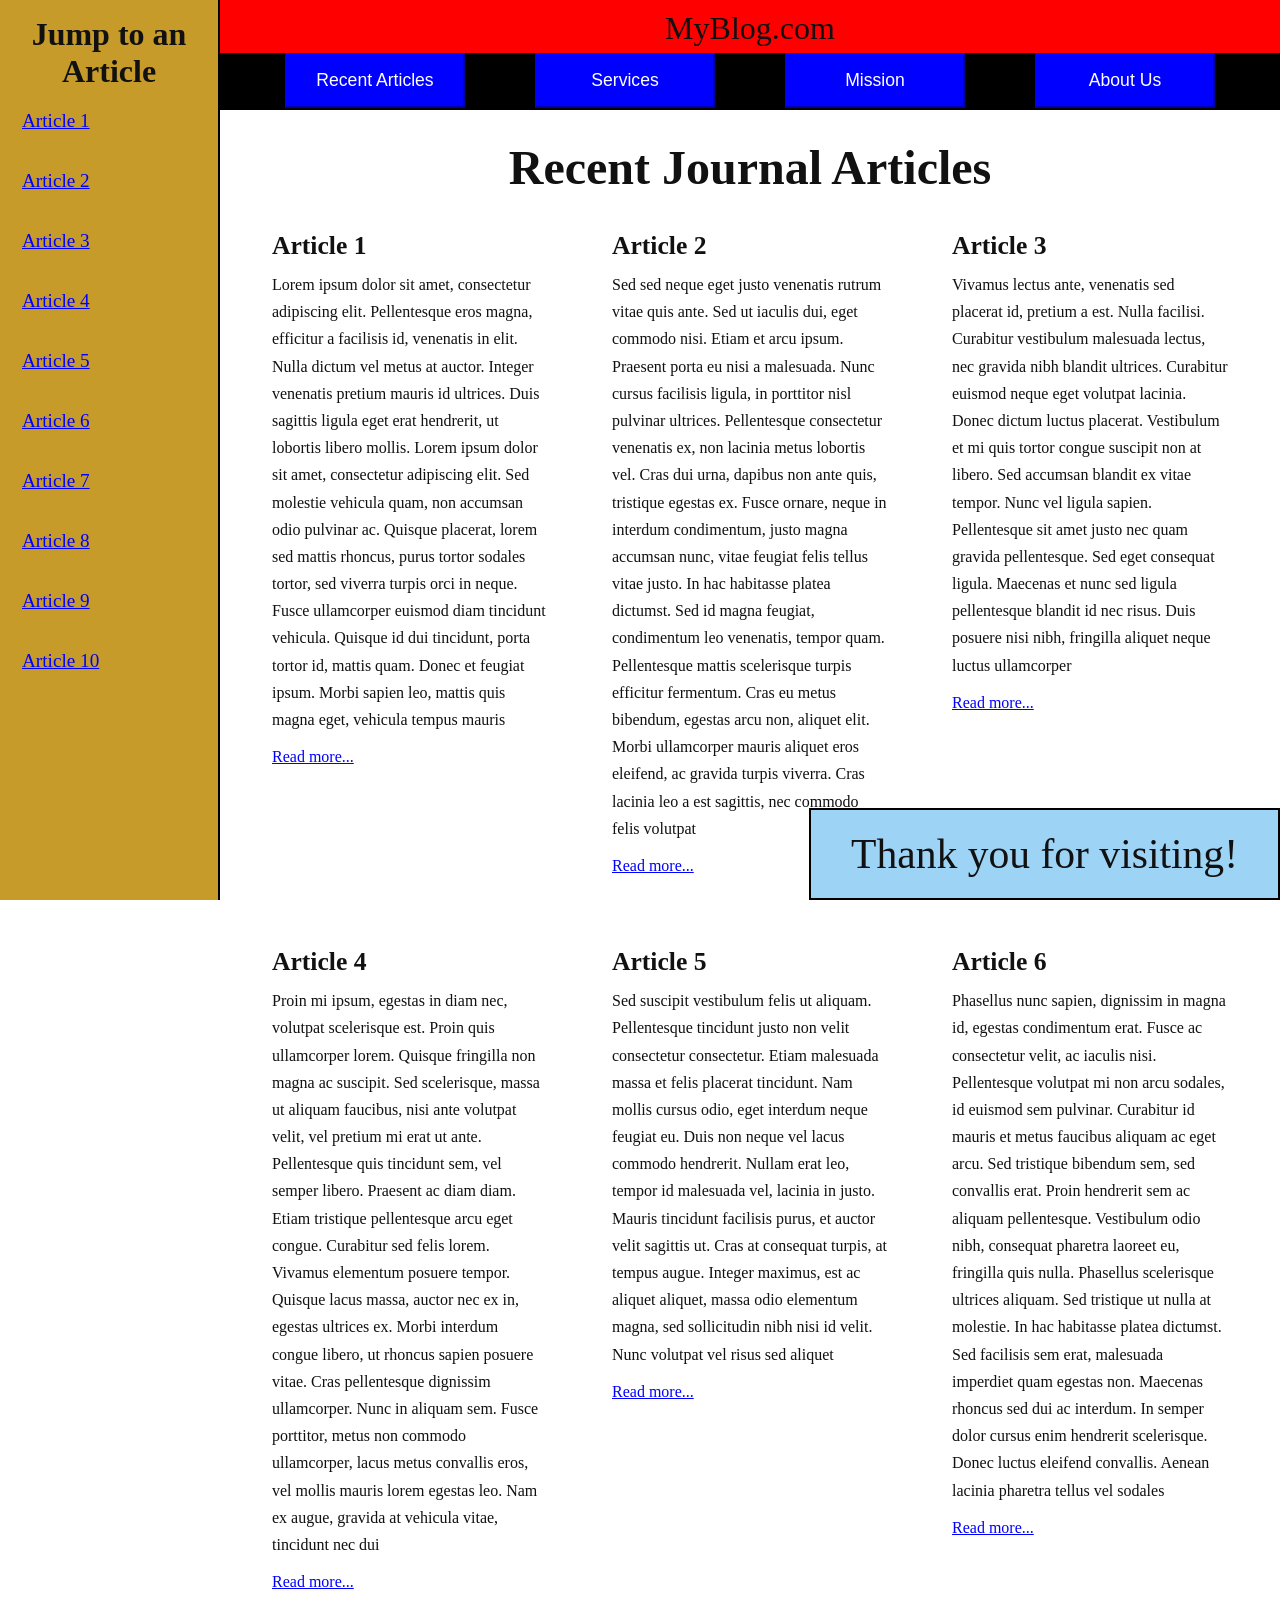
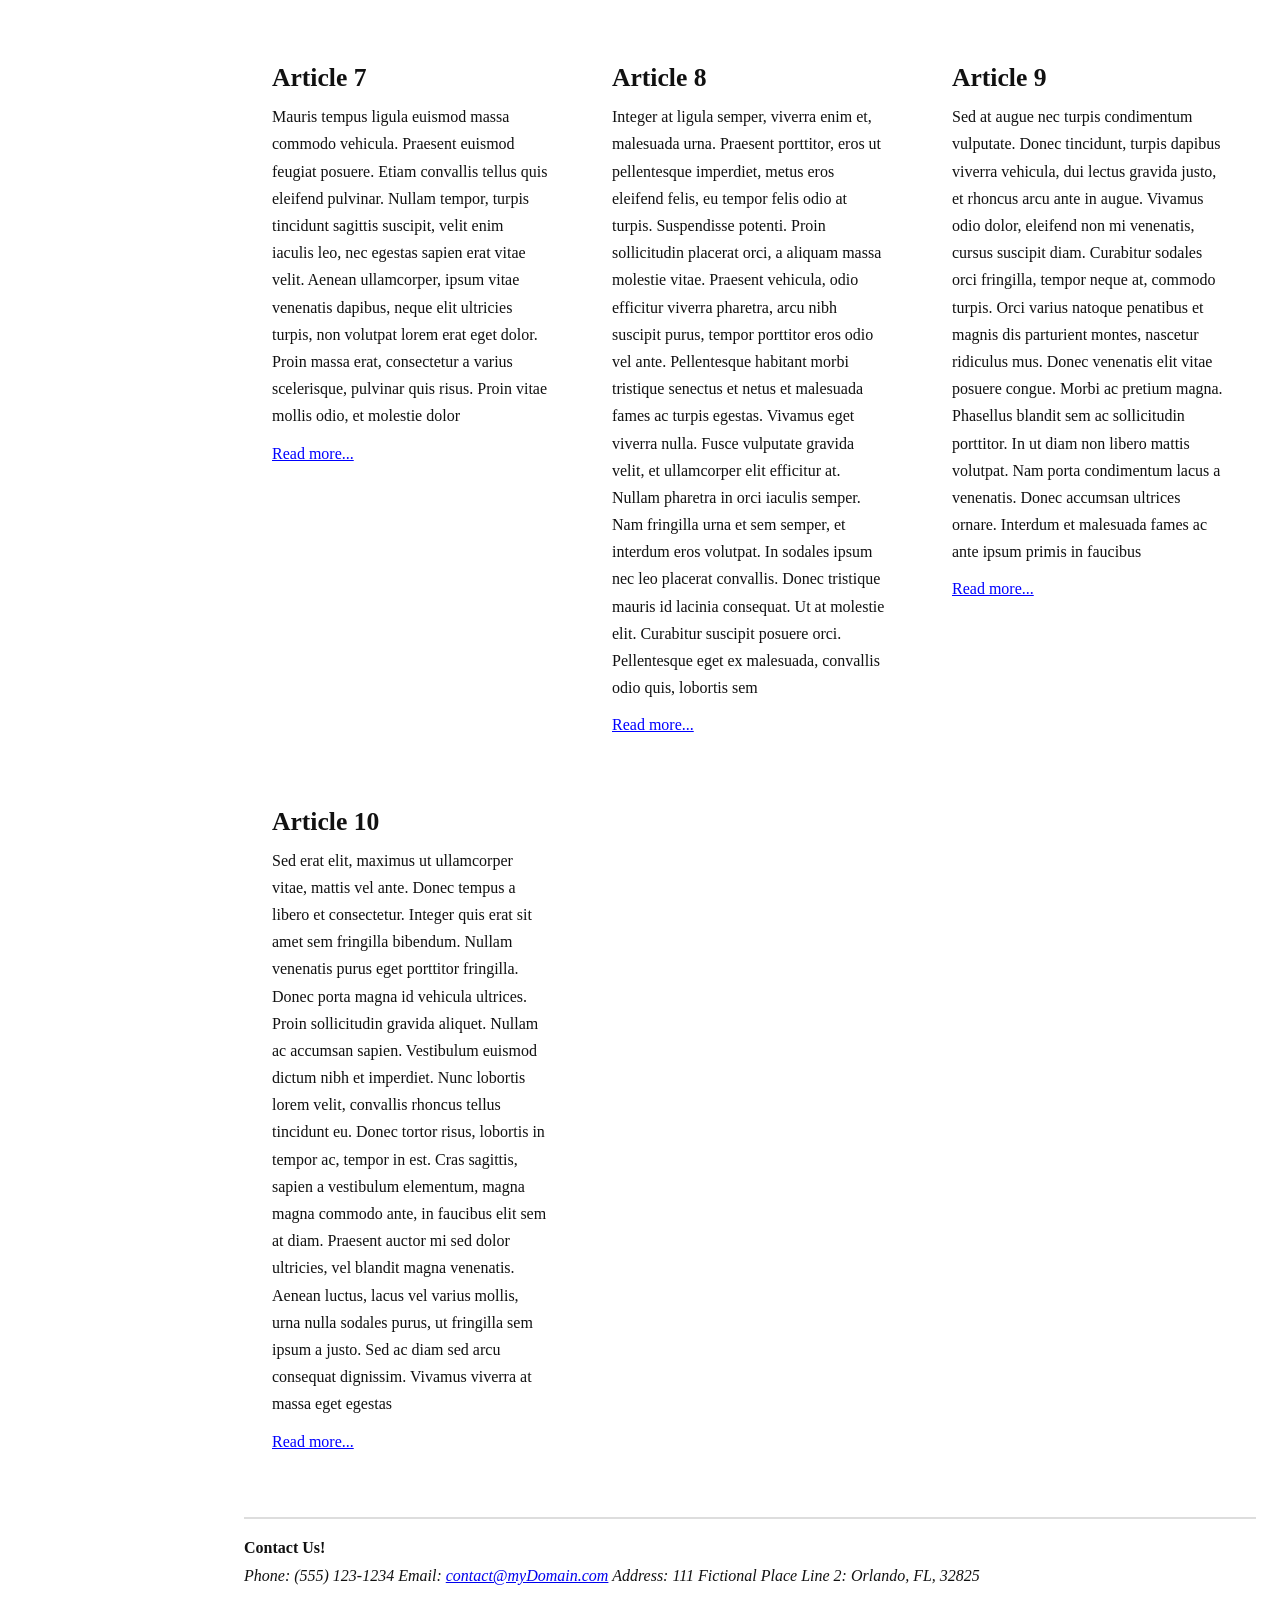
<file: index.html>
<!DOCTYPE html>
<html lang="en">
    <head>
        <link rel="stylesheet" href="positioning.css">
    </head>

    <body>
		<nav id="jumpMenu">
            <h2>Jump to an Article</h2>
            <a href="#a1">Article 1</a><br>
            <a href="#a2">Article 2</a><br>
            <a href="#a3">Article 3</a><br>
            <a href="#a4">Article 4</a><br>
            <a href="#a5">Article 5</a><br>
            <a href="#a6">Article 6</a><br>
            <a href="#a7">Article 7</a><br>
            <a href="#a8">Article 8</a><br>
            <a href="#a9">Article 9</a><br>
			<a href="#a10">Article 10</a>
        </nav>
		
        <main>		
		
			<header>
				<p>MyBlog.com</p>
				<nav>
					<button href="recent.html">Recent Articles</button>
					<button href="services.html">Services</button>
					<button href="mission.html">Mission</button>
					<button href="about.html">About Us</button>
				</nav>
			</header>
            
            <h1>Recent Journal Articles</h1>

            <div id="container">
                <article id="a1">
                    <h2>Article 1</h2>
                    <p>Lorem ipsum dolor sit amet, consectetur adipiscing elit. Pellentesque eros magna, efficitur a facilisis id, venenatis in elit. Nulla dictum vel metus at auctor. Integer venenatis pretium mauris id ultrices. Duis sagittis ligula eget erat hendrerit, ut lobortis libero mollis. Lorem ipsum dolor sit amet, consectetur adipiscing elit. Sed molestie vehicula quam, non accumsan odio pulvinar ac. Quisque placerat, lorem sed mattis rhoncus, purus tortor sodales tortor, sed viverra turpis orci in neque. Fusce ullamcorper euismod diam tincidunt vehicula. Quisque id dui tincidunt, porta tortor id, mattis quam. Donec et feugiat ipsum. Morbi sapien leo, mattis quis magna eget, vehicula tempus mauris</p>
                    <p><a href="#">Read more...</a></p>
                </article>

                <article id="a2">
                    <h2>Article 2</h2>
                    <p>Sed sed neque eget justo venenatis rutrum vitae quis ante. Sed ut iaculis dui, eget commodo nisi. Etiam et arcu ipsum. Praesent porta eu nisi a malesuada. Nunc cursus facilisis ligula, in porttitor nisl pulvinar ultrices. Pellentesque consectetur venenatis ex, non lacinia metus lobortis vel. Cras dui urna, dapibus non ante quis, tristique egestas ex. Fusce ornare, neque in interdum condimentum, justo magna accumsan nunc, vitae feugiat felis tellus vitae justo. In hac habitasse platea dictumst. Sed id magna feugiat, condimentum leo venenatis, tempor quam. Pellentesque mattis scelerisque turpis efficitur fermentum. Cras eu metus bibendum, egestas arcu non, aliquet elit. Morbi ullamcorper mauris aliquet eros eleifend, ac gravida turpis viverra. Cras lacinia leo a est sagittis, nec commodo felis volutpat</p>
                    <p><a href="#">Read more...</a></p>
                </article>

                <article id="a3">
                    <h2>Article 3</h2>
                    <p>Vivamus lectus ante, venenatis sed placerat id, pretium a est. Nulla facilisi. Curabitur vestibulum malesuada lectus, nec gravida nibh blandit ultrices. Curabitur euismod neque eget volutpat lacinia. Donec dictum luctus placerat. Vestibulum et mi quis tortor congue suscipit non at libero. Sed accumsan blandit ex vitae tempor. Nunc vel ligula sapien. Pellentesque sit amet justo nec quam gravida pellentesque. Sed eget consequat ligula. Maecenas et nunc sed ligula pellentesque blandit id nec risus. Duis posuere nisi nibh, fringilla aliquet neque luctus ullamcorper</p>
                    <p><a href="#">Read more...</a></p>
                </article>

                <article id="a4">
                    <h2>Article 4</h2>
                    <p>Proin mi ipsum, egestas in diam nec, volutpat scelerisque est. Proin quis ullamcorper lorem. Quisque fringilla non magna ac suscipit. Sed scelerisque, massa ut aliquam faucibus, nisi ante volutpat velit, vel pretium mi erat ut ante. Pellentesque quis tincidunt sem, vel semper libero. Praesent ac diam diam. Etiam tristique pellentesque arcu eget congue. Curabitur sed felis lorem. Vivamus elementum posuere tempor. Quisque lacus massa, auctor nec ex in, egestas ultrices ex. Morbi interdum congue libero, ut rhoncus sapien posuere vitae. Cras pellentesque dignissim ullamcorper. Nunc in aliquam sem. Fusce porttitor, metus non commodo ullamcorper, lacus metus convallis eros, vel mollis mauris lorem egestas leo. Nam ex augue, gravida at vehicula vitae, tincidunt nec dui</p>
                    <p><a href="#">Read more...</a></p>
                </article>

                <article id="a5">
                    <h2>Article 5</h2>
                    <p>Sed suscipit vestibulum felis ut aliquam. Pellentesque tincidunt justo non velit consectetur consectetur. Etiam malesuada massa et felis placerat tincidunt. Nam mollis cursus odio, eget interdum neque feugiat eu. Duis non neque vel lacus commodo hendrerit. Nullam erat leo, tempor id malesuada vel, lacinia in justo. Mauris tincidunt facilisis purus, et auctor velit sagittis ut. Cras at consequat turpis, at tempus augue. Integer maximus, est ac aliquet aliquet, massa odio elementum magna, sed sollicitudin nibh nisi id velit. Nunc volutpat vel risus sed aliquet</p>
                    <p><a href="#">Read more...</a></p>
                </article>

                <article id="a6">
                    <h2>Article 6</h2>
                    <p>Phasellus nunc sapien, dignissim in magna id, egestas condimentum erat. Fusce ac consectetur velit, ac iaculis nisi. Pellentesque volutpat mi non arcu sodales, id euismod sem pulvinar. Curabitur id mauris et metus faucibus aliquam ac eget arcu. Sed tristique bibendum sem, sed convallis erat. Proin hendrerit sem ac aliquam pellentesque. Vestibulum odio nibh, consequat pharetra laoreet eu, fringilla quis nulla. Phasellus scelerisque ultrices aliquam. Sed tristique ut nulla at molestie. In hac habitasse platea dictumst. Sed facilisis sem erat, malesuada imperdiet quam egestas non. Maecenas rhoncus sed dui ac interdum. In semper dolor cursus enim hendrerit scelerisque. Donec luctus eleifend convallis. Aenean lacinia pharetra tellus vel sodales</p>
                    <p><a href="#">Read more...</a></p>
                </article>

                <article id="a7">
                    <h2>Article 7</h2>
                    <p>Mauris tempus ligula euismod massa commodo vehicula. Praesent euismod feugiat posuere. Etiam convallis tellus quis eleifend pulvinar. Nullam tempor, turpis tincidunt sagittis suscipit, velit enim iaculis leo, nec egestas sapien erat vitae velit. Aenean ullamcorper, ipsum vitae venenatis dapibus, neque elit ultricies turpis, non volutpat lorem erat eget dolor. Proin massa erat, consectetur a varius scelerisque, pulvinar quis risus. Proin vitae mollis odio, et molestie dolor</p>
                    <p><a href="#">Read more...</a></p>
                </article>

                <article id="a8">
                    <h2>Article 8</h2>
                    <p>Integer at ligula semper, viverra enim et, malesuada urna. Praesent porttitor, eros ut pellentesque imperdiet, metus eros eleifend felis, eu tempor felis odio at turpis. Suspendisse potenti. Proin sollicitudin placerat orci, a aliquam massa molestie vitae. Praesent vehicula, odio efficitur viverra pharetra, arcu nibh suscipit purus, tempor porttitor eros odio vel ante. Pellentesque habitant morbi tristique senectus et netus et malesuada fames ac turpis egestas. Vivamus eget viverra nulla. Fusce vulputate gravida velit, et ullamcorper elit efficitur at. Nullam pharetra in orci iaculis semper. Nam fringilla urna et sem semper, et interdum eros volutpat. In sodales ipsum nec leo placerat convallis. Donec tristique mauris id lacinia consequat. Ut at molestie elit. Curabitur suscipit posuere orci. Pellentesque eget ex malesuada, convallis odio quis, lobortis sem</p>
                    <p><a href="#">Read more...</a></p>
                </article>

                <article id="a9">
                    <h2>Article 9</h2>
                    <p>Sed at augue nec turpis condimentum vulputate. Donec tincidunt, turpis dapibus viverra vehicula, dui lectus gravida justo, et rhoncus arcu ante in augue. Vivamus odio dolor, eleifend non mi venenatis, cursus suscipit diam. Curabitur sodales orci fringilla, tempor neque at, commodo turpis. Orci varius natoque penatibus et magnis dis parturient montes, nascetur ridiculus mus. Donec venenatis elit vitae posuere congue. Morbi ac pretium magna. Phasellus blandit sem ac sollicitudin porttitor. In ut diam non libero mattis volutpat. Nam porta condimentum lacus a venenatis. Donec accumsan ultrices ornare. Interdum et malesuada fames ac ante ipsum primis in faucibus</p>
                    <p><a href="#">Read more...</a></p>
                </article>

                <article id="a10">
                    <h2>Article 10</h2>
                    <p>Sed erat elit, maximus ut ullamcorper vitae, mattis vel ante. Donec tempus a libero et consectetur. Integer quis erat sit amet sem fringilla bibendum. Nullam venenatis purus eget porttitor fringilla. Donec porta magna id vehicula ultrices. Proin sollicitudin gravida aliquet. Nullam ac accumsan sapien. Vestibulum euismod dictum nibh et imperdiet. Nunc lobortis lorem velit, convallis rhoncus tellus tincidunt eu. Donec tortor risus, lobortis in tempor ac, tempor in est. Cras sagittis, sapien a vestibulum elementum, magna magna commodo ante, in faucibus elit sem at diam. Praesent auctor mi sed dolor ultricies, vel blandit magna venenatis. Aenean luctus, lacus vel varius mollis, urna nulla sodales purus, ut fringilla sem ipsum a justo. Sed ac diam sed arcu consequat dignissim. Vivamus viverra at massa eget egestas</p>
                    <p><a href="#">Read more...</a></p>
                </article>
            </div>
			
			<p id="thanks">Thank you for visiting!</p>

            <footer>
                <p>Contact Us!</p>
                <address>
                    <div>
                        <span>Phone:</span> <span>(555) 123-1234</span>
                        <span>Email:</span> </span><a href="#">contact@myDomain.com</a></span>
                        <span>Address:</span> <span>111 Fictional Place</span>
                        <span>Line 2:</span> <span>Orlando, FL, 32825</span>
                    </div>
                </address>
				
            </footer>
        </main>
    </body>
</html>
</file>
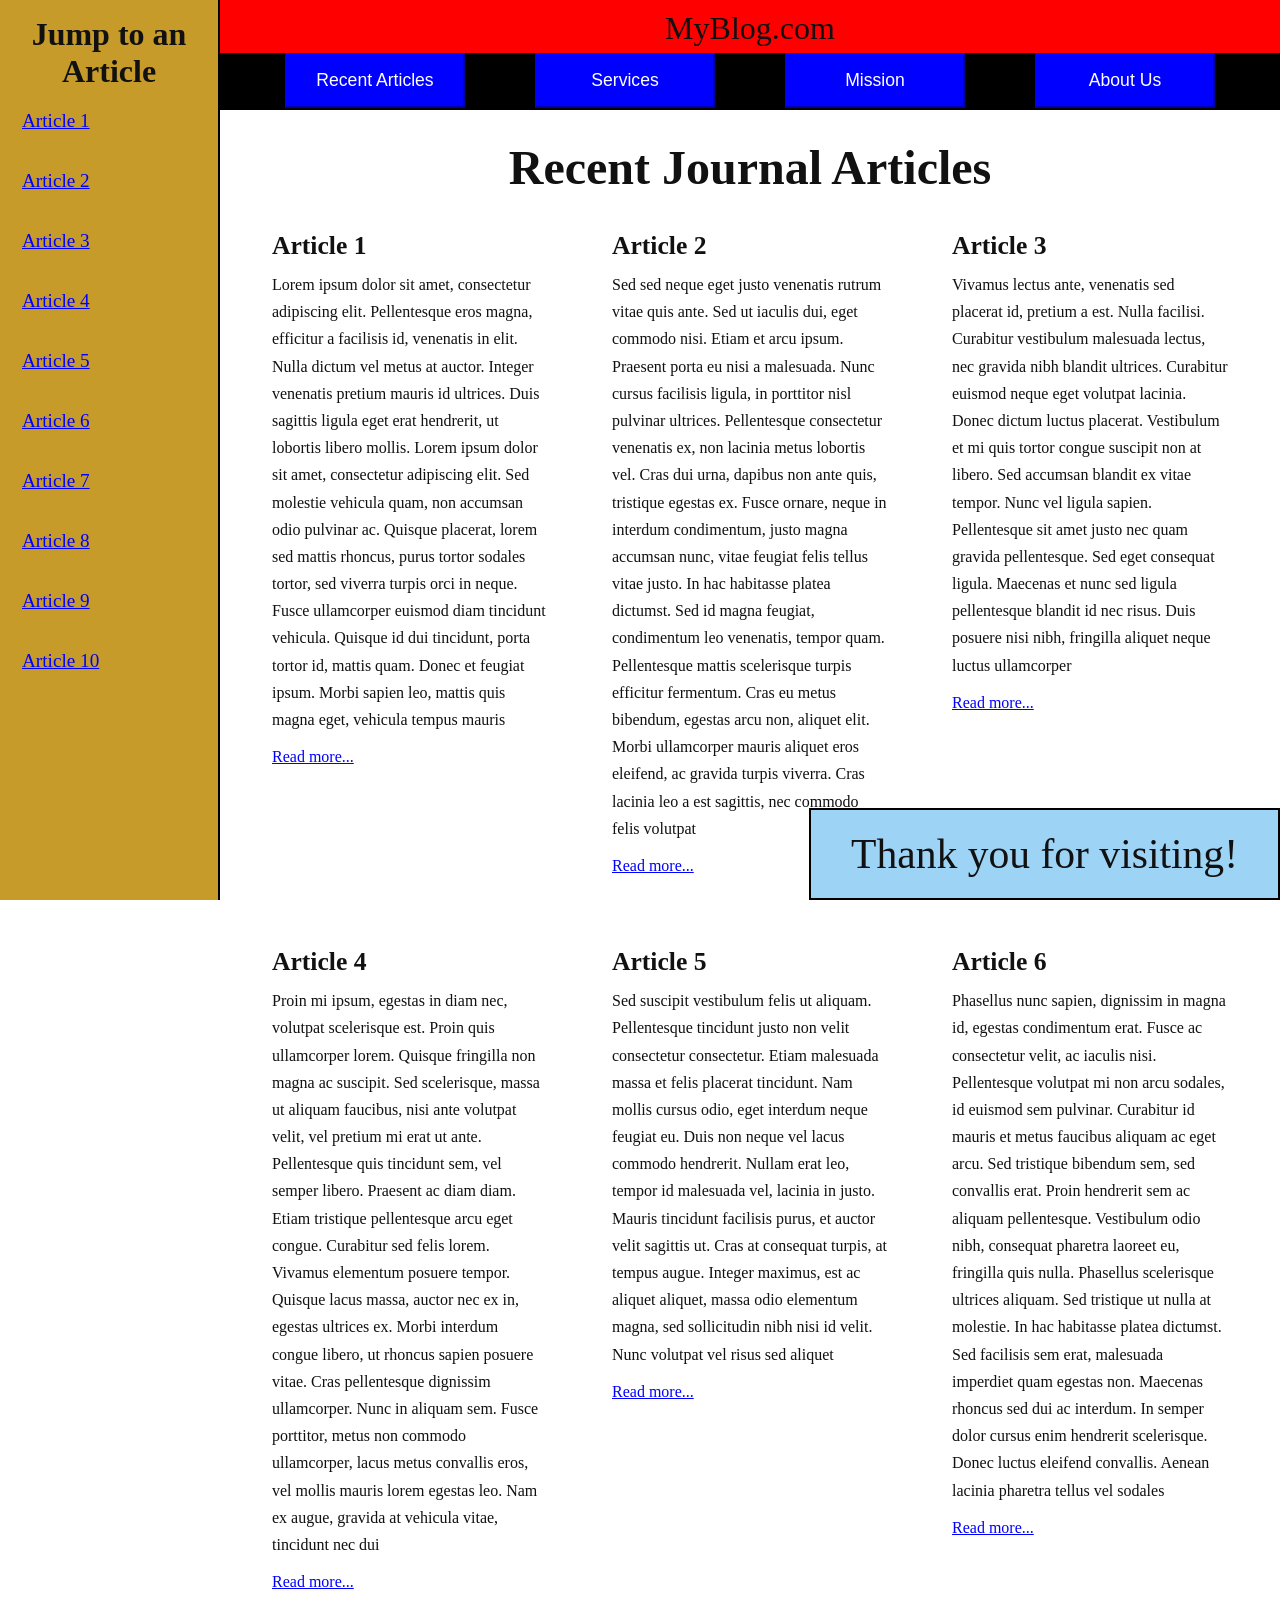
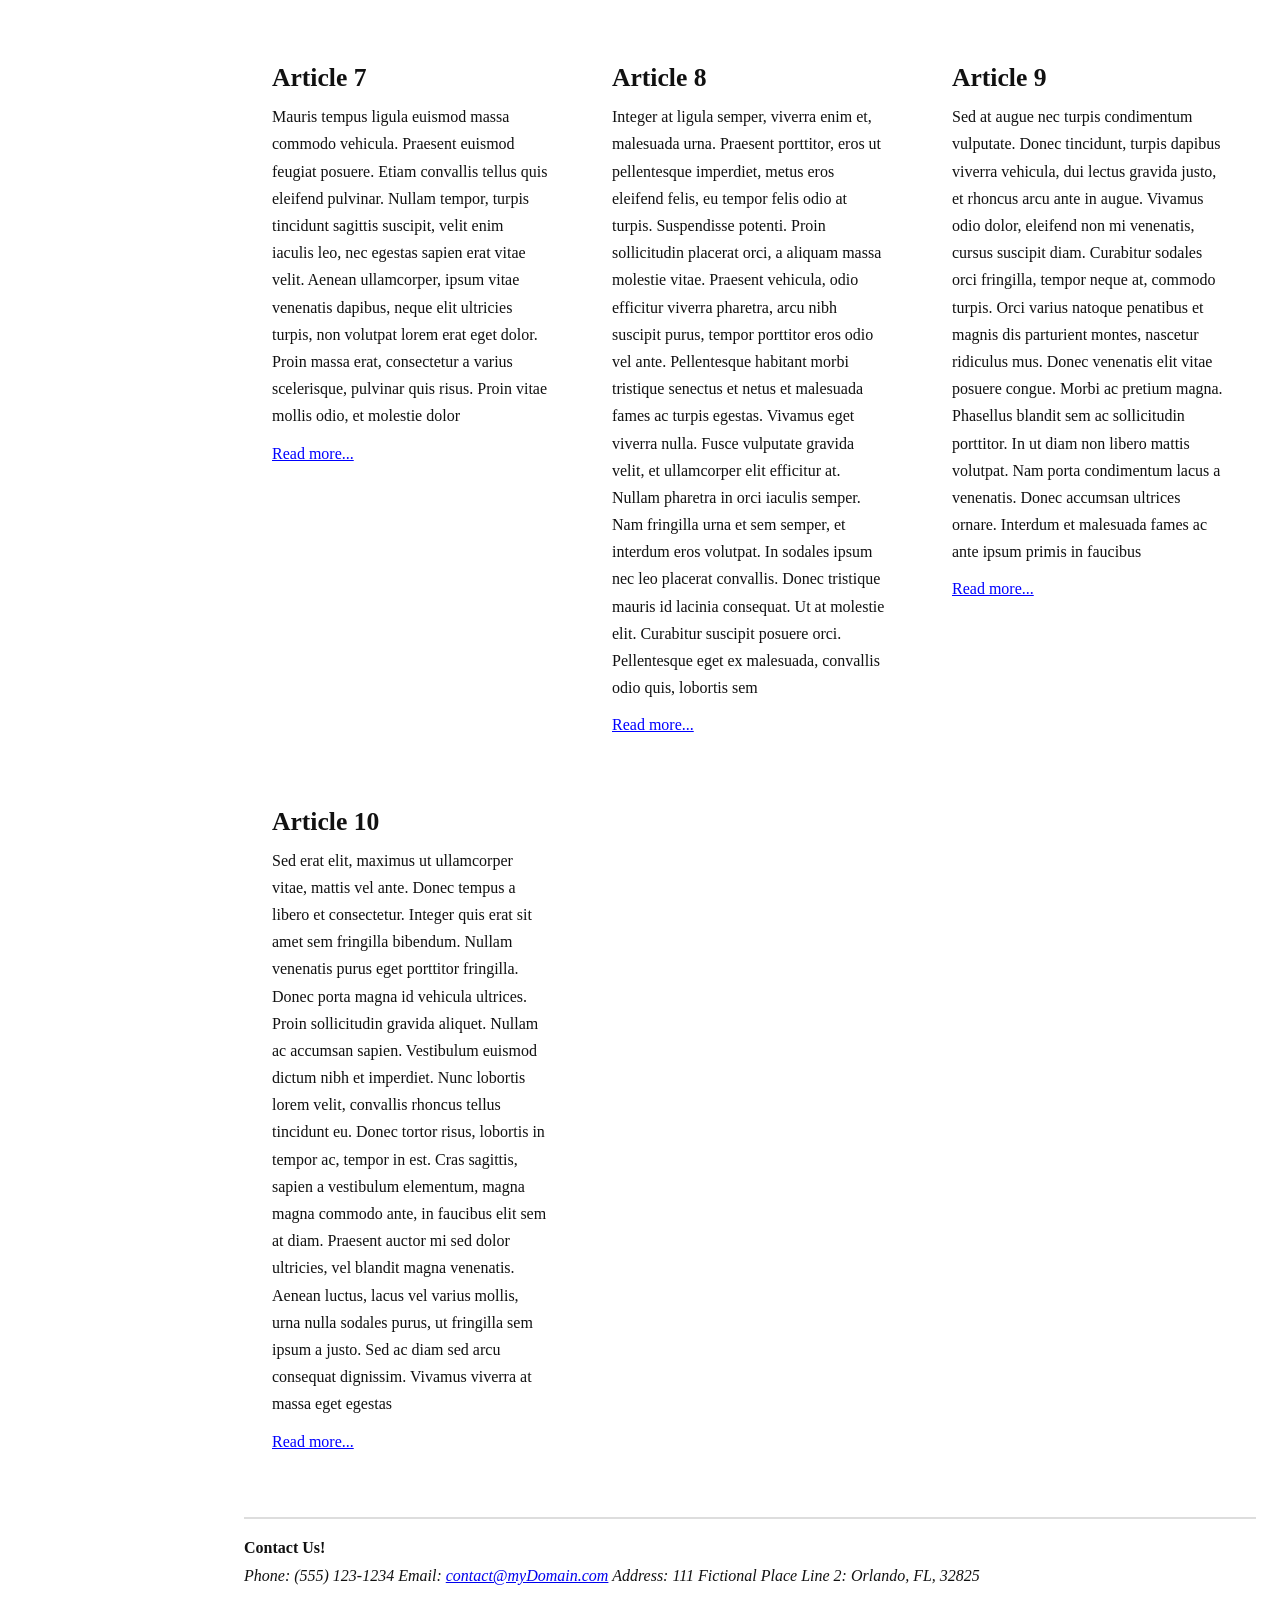
<file: html-5.html>
<!DOCTYPE html>
<html lang="en">
    <head>
        <link rel="stylesheet" href="positioning.css">
    </head>

    <body>
		<nav id="jumpMenu">
            <h2>Jump to an Article</h2>
            <a href="#a1">Article 1</a><br>
            <a href="#a2">Article 2</a><br>
            <a href="#a3">Article 3</a><br>
            <a href="#a4">Article 4</a><br>
            <a href="#a5">Article 5</a><br>
            <a href="#a6">Article 6</a><br>
            <a href="#a7">Article 7</a><br>
            <a href="#a8">Article 8</a><br>
            <a href="#a9">Article 9</a><br>
			<a href="#a10">Article 10</a>
        </nav>
		
        <main>		
		
			<header>
				<p>MyBlog.com</p>
				<nav>
					<button href="recent.html">Recent Articles</button>
					<button href="services.html">Services</button>
					<button href="mission.html">Mission</button>
					<button href="about.html">About Us</button>
				</nav>
			</header>
            
            <h1>Recent Journal Articles</h1>

            <div id="container">
                <article id="a1">
                    <h2>Article 1</h2>
                    <p>Lorem ipsum dolor sit amet, consectetur adipiscing elit. Pellentesque eros magna, efficitur a facilisis id, venenatis in elit. Nulla dictum vel metus at auctor. Integer venenatis pretium mauris id ultrices. Duis sagittis ligula eget erat hendrerit, ut lobortis libero mollis. Lorem ipsum dolor sit amet, consectetur adipiscing elit. Sed molestie vehicula quam, non accumsan odio pulvinar ac. Quisque placerat, lorem sed mattis rhoncus, purus tortor sodales tortor, sed viverra turpis orci in neque. Fusce ullamcorper euismod diam tincidunt vehicula. Quisque id dui tincidunt, porta tortor id, mattis quam. Donec et feugiat ipsum. Morbi sapien leo, mattis quis magna eget, vehicula tempus mauris</p>
                    <p><a href="#">Read more...</a></p>
                </article>

                <article id="a2">
                    <h2>Article 2</h2>
                    <p>Sed sed neque eget justo venenatis rutrum vitae quis ante. Sed ut iaculis dui, eget commodo nisi. Etiam et arcu ipsum. Praesent porta eu nisi a malesuada. Nunc cursus facilisis ligula, in porttitor nisl pulvinar ultrices. Pellentesque consectetur venenatis ex, non lacinia metus lobortis vel. Cras dui urna, dapibus non ante quis, tristique egestas ex. Fusce ornare, neque in interdum condimentum, justo magna accumsan nunc, vitae feugiat felis tellus vitae justo. In hac habitasse platea dictumst. Sed id magna feugiat, condimentum leo venenatis, tempor quam. Pellentesque mattis scelerisque turpis efficitur fermentum. Cras eu metus bibendum, egestas arcu non, aliquet elit. Morbi ullamcorper mauris aliquet eros eleifend, ac gravida turpis viverra. Cras lacinia leo a est sagittis, nec commodo felis volutpat</p>
                    <p><a href="#">Read more...</a></p>
                </article>

                <article id="a3">
                    <h2>Article 3</h2>
                    <p>Vivamus lectus ante, venenatis sed placerat id, pretium a est. Nulla facilisi. Curabitur vestibulum malesuada lectus, nec gravida nibh blandit ultrices. Curabitur euismod neque eget volutpat lacinia. Donec dictum luctus placerat. Vestibulum et mi quis tortor congue suscipit non at libero. Sed accumsan blandit ex vitae tempor. Nunc vel ligula sapien. Pellentesque sit amet justo nec quam gravida pellentesque. Sed eget consequat ligula. Maecenas et nunc sed ligula pellentesque blandit id nec risus. Duis posuere nisi nibh, fringilla aliquet neque luctus ullamcorper</p>
                    <p><a href="#">Read more...</a></p>
                </article>

                <article id="a4">
                    <h2>Article 4</h2>
                    <p>Proin mi ipsum, egestas in diam nec, volutpat scelerisque est. Proin quis ullamcorper lorem. Quisque fringilla non magna ac suscipit. Sed scelerisque, massa ut aliquam faucibus, nisi ante volutpat velit, vel pretium mi erat ut ante. Pellentesque quis tincidunt sem, vel semper libero. Praesent ac diam diam. Etiam tristique pellentesque arcu eget congue. Curabitur sed felis lorem. Vivamus elementum posuere tempor. Quisque lacus massa, auctor nec ex in, egestas ultrices ex. Morbi interdum congue libero, ut rhoncus sapien posuere vitae. Cras pellentesque dignissim ullamcorper. Nunc in aliquam sem. Fusce porttitor, metus non commodo ullamcorper, lacus metus convallis eros, vel mollis mauris lorem egestas leo. Nam ex augue, gravida at vehicula vitae, tincidunt nec dui</p>
                    <p><a href="#">Read more...</a></p>
                </article>

                <article id="a5">
                    <h2>Article 5</h2>
                    <p>Sed suscipit vestibulum felis ut aliquam. Pellentesque tincidunt justo non velit consectetur consectetur. Etiam malesuada massa et felis placerat tincidunt. Nam mollis cursus odio, eget interdum neque feugiat eu. Duis non neque vel lacus commodo hendrerit. Nullam erat leo, tempor id malesuada vel, lacinia in justo. Mauris tincidunt facilisis purus, et auctor velit sagittis ut. Cras at consequat turpis, at tempus augue. Integer maximus, est ac aliquet aliquet, massa odio elementum magna, sed sollicitudin nibh nisi id velit. Nunc volutpat vel risus sed aliquet</p>
                    <p><a href="#">Read more...</a></p>
                </article>

                <article id="a6">
                    <h2>Article 6</h2>
                    <p>Phasellus nunc sapien, dignissim in magna id, egestas condimentum erat. Fusce ac consectetur velit, ac iaculis nisi. Pellentesque volutpat mi non arcu sodales, id euismod sem pulvinar. Curabitur id mauris et metus faucibus aliquam ac eget arcu. Sed tristique bibendum sem, sed convallis erat. Proin hendrerit sem ac aliquam pellentesque. Vestibulum odio nibh, consequat pharetra laoreet eu, fringilla quis nulla. Phasellus scelerisque ultrices aliquam. Sed tristique ut nulla at molestie. In hac habitasse platea dictumst. Sed facilisis sem erat, malesuada imperdiet quam egestas non. Maecenas rhoncus sed dui ac interdum. In semper dolor cursus enim hendrerit scelerisque. Donec luctus eleifend convallis. Aenean lacinia pharetra tellus vel sodales</p>
                    <p><a href="#">Read more...</a></p>
                </article>

                <article id="a7">
                    <h2>Article 7</h2>
                    <p>Mauris tempus ligula euismod massa commodo vehicula. Praesent euismod feugiat posuere. Etiam convallis tellus quis eleifend pulvinar. Nullam tempor, turpis tincidunt sagittis suscipit, velit enim iaculis leo, nec egestas sapien erat vitae velit. Aenean ullamcorper, ipsum vitae venenatis dapibus, neque elit ultricies turpis, non volutpat lorem erat eget dolor. Proin massa erat, consectetur a varius scelerisque, pulvinar quis risus. Proin vitae mollis odio, et molestie dolor</p>
                    <p><a href="#">Read more...</a></p>
                </article>

                <article id="a8">
                    <h2>Article 8</h2>
                    <p>Integer at ligula semper, viverra enim et, malesuada urna. Praesent porttitor, eros ut pellentesque imperdiet, metus eros eleifend felis, eu tempor felis odio at turpis. Suspendisse potenti. Proin sollicitudin placerat orci, a aliquam massa molestie vitae. Praesent vehicula, odio efficitur viverra pharetra, arcu nibh suscipit purus, tempor porttitor eros odio vel ante. Pellentesque habitant morbi tristique senectus et netus et malesuada fames ac turpis egestas. Vivamus eget viverra nulla. Fusce vulputate gravida velit, et ullamcorper elit efficitur at. Nullam pharetra in orci iaculis semper. Nam fringilla urna et sem semper, et interdum eros volutpat. In sodales ipsum nec leo placerat convallis. Donec tristique mauris id lacinia consequat. Ut at molestie elit. Curabitur suscipit posuere orci. Pellentesque eget ex malesuada, convallis odio quis, lobortis sem</p>
                    <p><a href="#">Read more...</a></p>
                </article>

                <article id="a9">
                    <h2>Article 9</h2>
                    <p>Sed at augue nec turpis condimentum vulputate. Donec tincidunt, turpis dapibus viverra vehicula, dui lectus gravida justo, et rhoncus arcu ante in augue. Vivamus odio dolor, eleifend non mi venenatis, cursus suscipit diam. Curabitur sodales orci fringilla, tempor neque at, commodo turpis. Orci varius natoque penatibus et magnis dis parturient montes, nascetur ridiculus mus. Donec venenatis elit vitae posuere congue. Morbi ac pretium magna. Phasellus blandit sem ac sollicitudin porttitor. In ut diam non libero mattis volutpat. Nam porta condimentum lacus a venenatis. Donec accumsan ultrices ornare. Interdum et malesuada fames ac ante ipsum primis in faucibus</p>
                    <p><a href="#">Read more...</a></p>
                </article>

                <article id="a10">
                    <h2>Article 10</h2>
                    <p>Sed erat elit, maximus ut ullamcorper vitae, mattis vel ante. Donec tempus a libero et consectetur. Integer quis erat sit amet sem fringilla bibendum. Nullam venenatis purus eget porttitor fringilla. Donec porta magna id vehicula ultrices. Proin sollicitudin gravida aliquet. Nullam ac accumsan sapien. Vestibulum euismod dictum nibh et imperdiet. Nunc lobortis lorem velit, convallis rhoncus tellus tincidunt eu. Donec tortor risus, lobortis in tempor ac, tempor in est. Cras sagittis, sapien a vestibulum elementum, magna magna commodo ante, in faucibus elit sem at diam. Praesent auctor mi sed dolor ultricies, vel blandit magna venenatis. Aenean luctus, lacus vel varius mollis, urna nulla sodales purus, ut fringilla sem ipsum a justo. Sed ac diam sed arcu consequat dignissim. Vivamus viverra at massa eget egestas</p>
                    <p><a href="#">Read more...</a></p>
                </article>
            </div>
			
			<p id="thanks">Thank you for visiting!</p>

            <footer>
                <p>Contact Us!</p>
                <address>
                    <div>
                        <span>Phone:</span> <span>(555) 123-1234</span>
                        <span>Email:</span> </span><a href="#">contact@myDomain.com</a></span>
                        <span>Address:</span> <span>111 Fictional Place</span>
                        <span>Line 2:</span> <span>Orlando, FL, 32825</span>
                    </div>
                </address>
				
            </footer>
        </main>
    </body>
</html>
</file>
<file: positioning.css>
*,
*::before,
*::after {
    box-sizing: border-box;
}

html, body {
    height: 100%;
    margin: 0;
}

body {
    font-family: Georgia, "Times New Roman", serif;
    background: white;
    color: #111;
}

:root {
    --jump-width: 220px;
    --header-height: 110px;
}

#jumpMenu {
    position: fixed;
    top: 0;
    left: 0;
    width: var(--jump-width);
    height: 100vh;
    background: #c79b2a;
    padding: 16px;
    border-right: 2px solid black;
}

#jumpMenu h2 {
    margin: 0 0 10px 0;
    font-size: 2rem;
    text-align: center;
}

#jumpMenu a {
    display: block;
    padding: 10px 6px;
    font-size: 1.2rem;
    color: blue;
    text-decoration: underline;
}

header {
    position: fixed;
    top: 0;
    left: var(--jump-width);
    width: calc(100% - var(--jump-width));
    height: var(--header-height);
    background: red;
    border-bottom: 2px solid black;
    text-align: center;
    z-index: 5;
}

header p {
    margin: 10px 0 8px 0;
    font-size: 2rem;
    font-weight: normal;
}

header nav {
    display: flex;
    justify-content: center;
    gap: 70px;
    background: black;
    width: 100%;
    padding: 0;
    position: absolute;
    bottom: 0;
    left: 0;
}

header nav button {
    width: 180px;
    padding: 15px 20px;
    font-size: 1.1rem;
    background: blue;
    color: white;
    border-color: blue;
}

main {
    margin-left: var(--jump-width);
    padding-top: calc(var(--header-height) + 20px);
    padding-left: 24px;
    padding-right: 24px;
    padding-bottom: 90px;
}

h1 {
    text-align: center;
    font-size: 3rem;
    margin: 10px 0 24px 0;
}

#container {
    display: grid;
    grid-template-columns: repeat(auto-fit, 300px);
    justify-content: center;
    gap: 34px 40px;
}

#container article {
    width: 300px;
    padding: 12px;
    background: white;
}

#container article h2 {
    text-align: left;
    font-size: 1.6rem;
    margin: 0 0 10px 0;
}

#container article p {
    margin: 0 0 10px 0;
    line-height: 1.7;
    font-size: 1rem;
}

#container article a {
    color: blue;
}

#thanks {
    position: fixed;
    right: 0;
    bottom: -42px;
    background: #9dd3f5;
    border: 2px solid black;
    font-size: 2.6rem;
    font-weight: normal;
    padding: 20px 40px;
}

footer {
    margin-top: 40px;
    padding-top: 20px;
    border-top: 2px solid #ddd;
}

footer p {
    margin: 0 0 10px 0;
    font-weight: bold;
}
</file>
